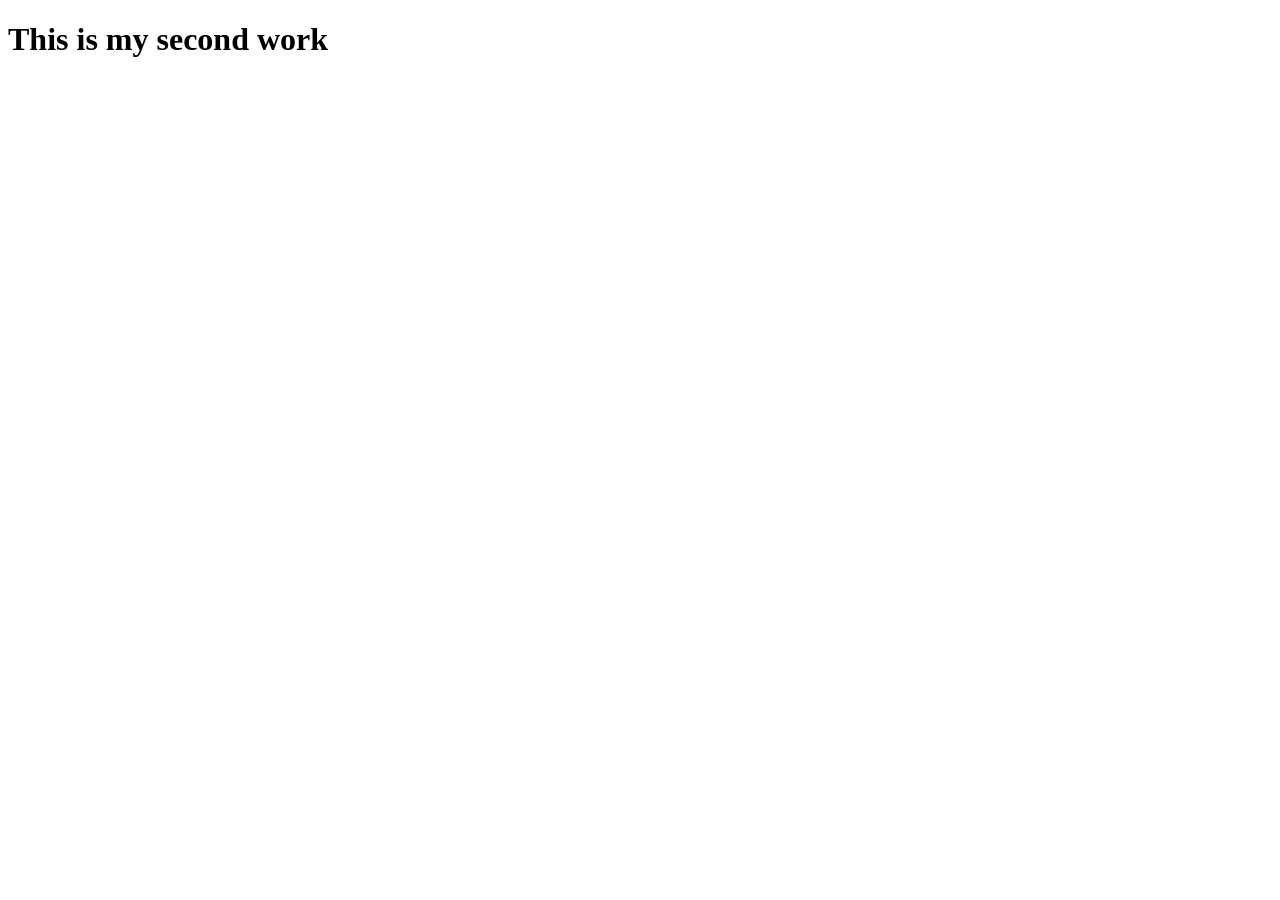
<file: index.html>
<!DOCTYPE html>
<html lang="en">
<head>
    <meta charset="UTF-8">
    <meta name="viewport" content="width= initial-scale=1.0">
    <title>Document</title>
</head>
<body>
    <h1>This is my second work</h1>
</body>
</html>
</file>
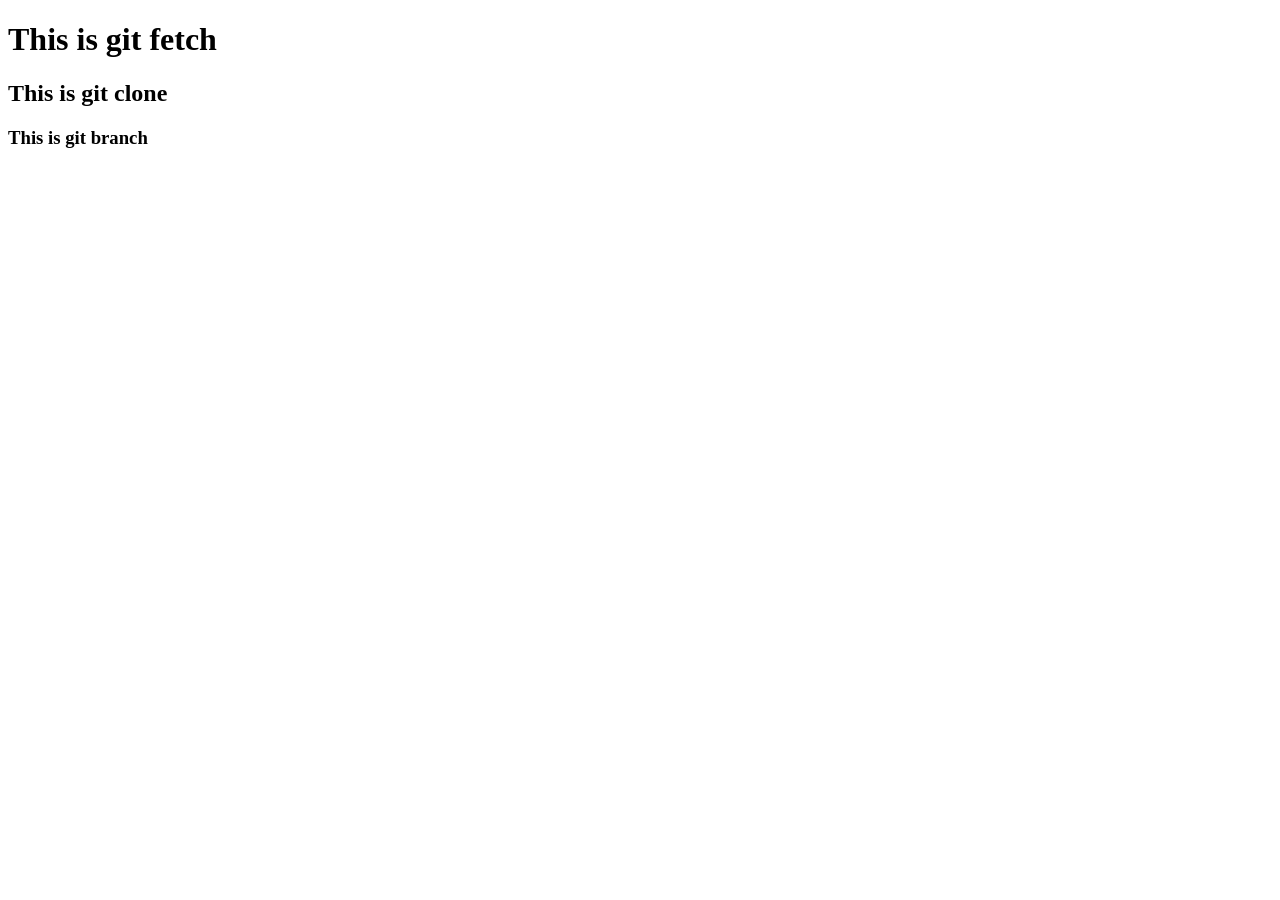
<file: aiman.html>
<!DOCTYPE html>
<html lang="en">
<head>
    <meta charset="UTF-8">
    <meta name="viewport" content="width=device-width, initial-scale=1.0">
    <title>Document</title>
</head>
<body>
    <h1>This is git fetch</h1>
    <h2>This is git clone</h2>
    <h3>This is git branch</h3>
    
</body>
</html>
</file>
